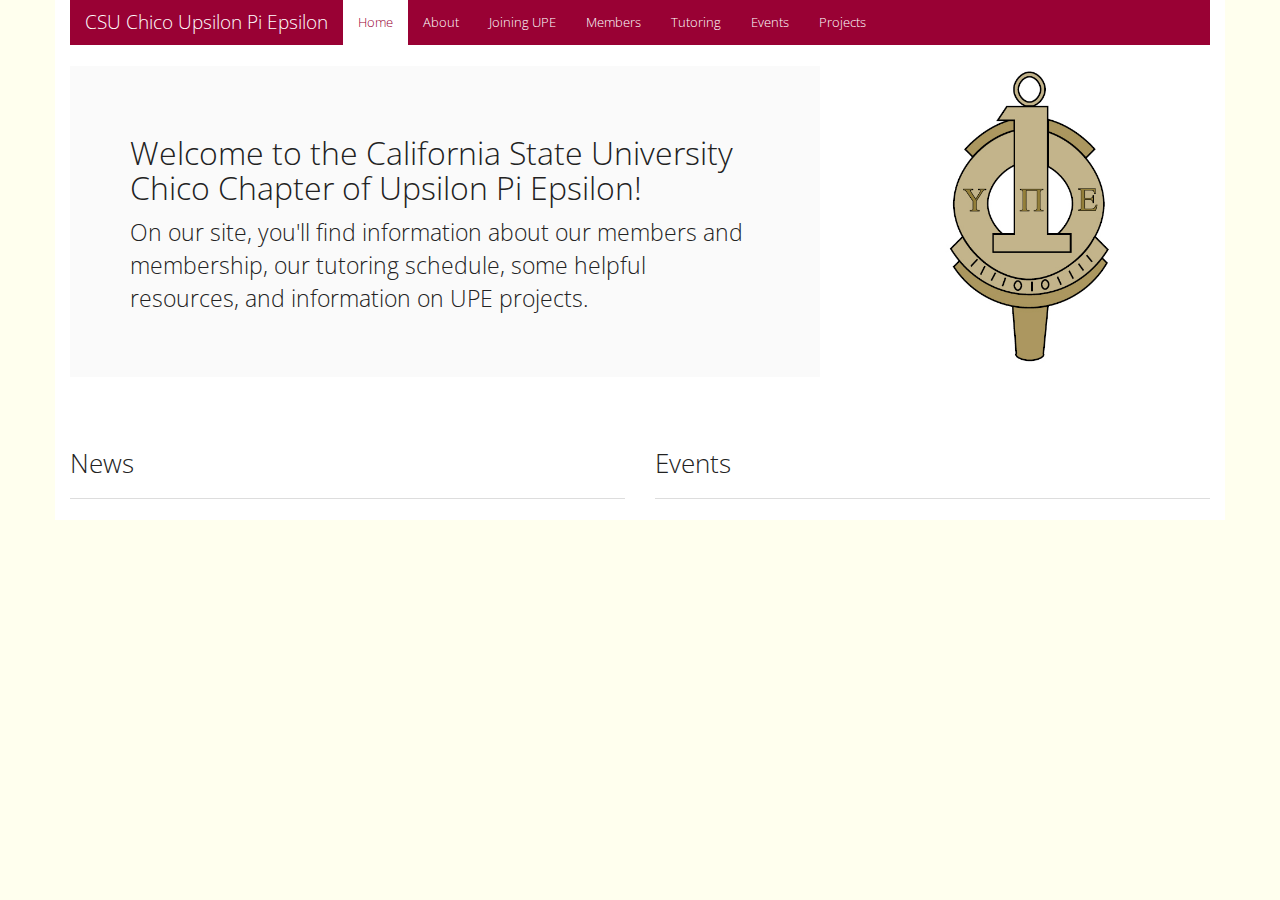
<file: index.html>
<!DOCTYPE html>
<html lang="en">
  <head>
    <meta charset="utf-8">
    <meta http-equiv="X-UA-Compatible" content="IE=edge">
    <meta name="viewport" content="width=device-width, initial-scale=1">
    <meta name="description" content="">
    <meta name="author" content="">
    <title>Chico UPE - Home</title>

    <!-- Stylesheets -->
    <link href="css/bootstrap.css" rel="stylesheet">
    <link href="css/nav.css" rel="stylesheet">
    <link href="css/style.css" rel="stylesheet">

    <script src="js/jquery.min.js"></script>
    <script src="js/bootstrap.min.js"></script>
  </head>
  <body>
    <div class="container">
      <div class="navbar navbar-default" role="navigation">
        <div class="container-fluid">
          <div class="navbar-header">
            <button type="button" class="navbar-toggle" data-toggle="collapse" data-target=".navbar-collapse">
              <span class="sr-only">Toggle navigation</span>
              <span class="icon-bar"></span>
              <span class="icon-bar"></span>
              <span class="icon-bar"></span>
            </button>
            <a class="navbar-brand" href="#">CSU Chico Upsilon Pi Epsilon</a>
          </div>
          <div class="navbar-collapse collapse">
            <ul class="nav navbar-nav">
              <li class="active"><a href="/">Home</a></li>
              <li><a href="/about.html">About</a></li>
              <li><a href="#">Joining UPE</a></li>
              <li><a href="#">Members</a></li>
              <li><a href="#">Tutoring</a></li>
              <li><a href="#">Events</a></li>
              <li><a href="#">Projects</a></li>
            </ul>
          </div>
        </div>
      </div>

      <div class="row">
        <div class="col-md-8">
          <div class="jumbotron">
            <h2>Welcome to the California State University Chico Chapter of Upsilon Pi Epsilon!</h2>
              <p>On our site, you'll find information about our members and membership, our tutoring 
              schedule, some helpful resources, and information on UPE projects.</p>
          </div>
        </div>
        <div class="col-md-4">
          <img src="upelogo.jpg" class="home-logo">
        </div>
      </div>
      <div class="row">
        <div class="col-md-6">
        <div class="page-header">
          <h3>News</h3>
        </div>
        </div>
        <div class="col-md-6 offset*">
        <div class="page-header">
          <h3>Events</h3>
        </div>
        </div>
      </div>
    </div> 
  </body>
</html>
</file>
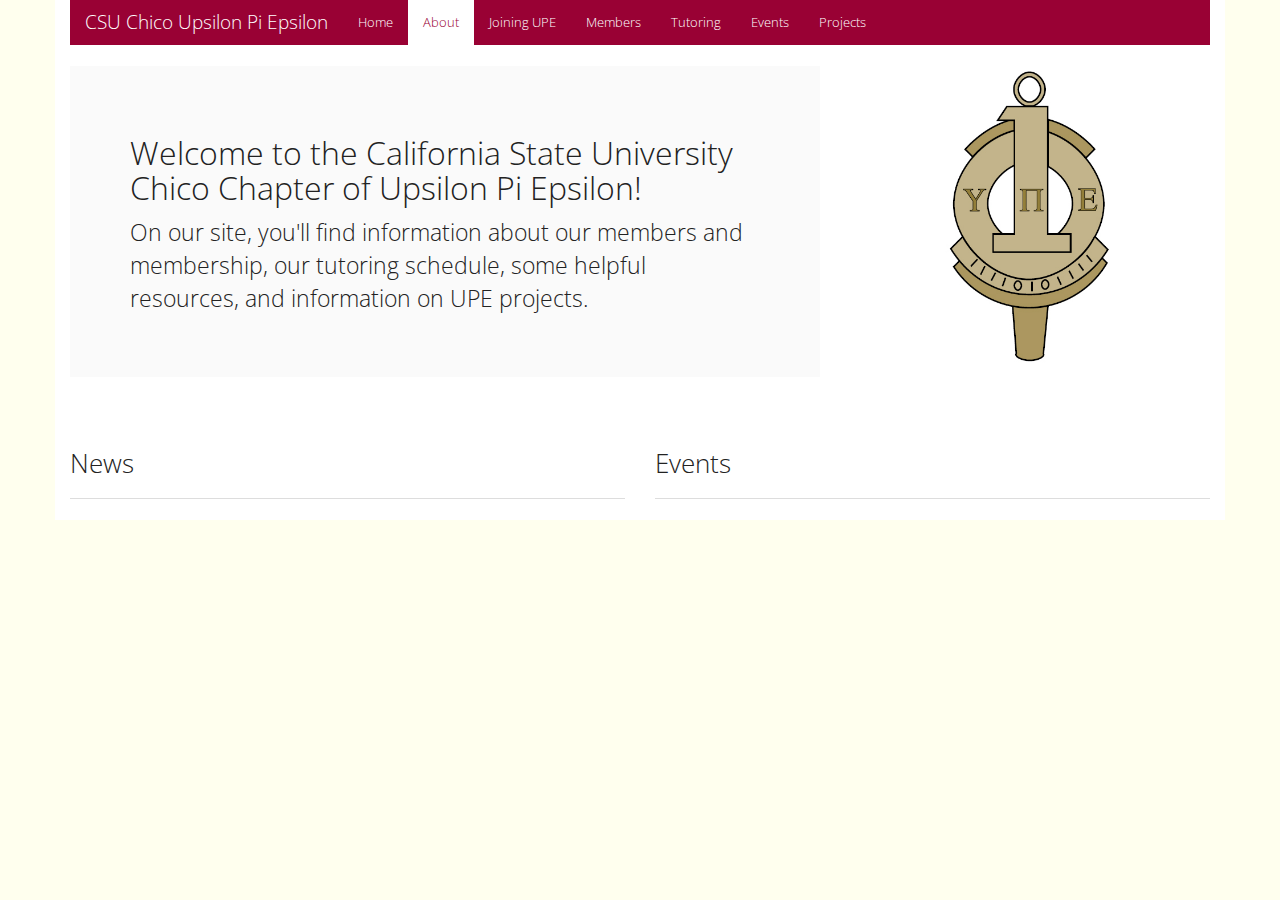
<file: about.html>
<!DOCTYPE html>
<html lang="en">
  <head>
    <meta charset="utf-8">
    <meta http-equiv="X-UA-Compatible" content="IE=edge">
    <meta name="viewport" content="width=device-width, initial-scale=1">
    <meta name="description" content="">
    <meta name="author" content="">
    <title>Chico UPE - Home</title>

    <!-- Stylesheets -->
    <link href="css/bootstrap.css" rel="stylesheet">
    <link href="css/nav.css" rel="stylesheet">
    <link href="css/style.css" rel="stylesheet">

    <script src="js/jquery.min.js"></script>
    <script src="js/bootstrap.min.js"></script>
  </head>
  <body>
    <div class="container">
      <div class="navbar navbar-default" role="navigation">
        <div class="container-fluid">
          <div class="navbar-header">
            <button type="button" class="navbar-toggle" data-toggle="collapse" data-target=".navbar-collapse">
              <span class="sr-only">Toggle navigation</span>
              <span class="icon-bar"></span>
              <span class="icon-bar"></span>
              <span class="icon-bar"></span>
            </button>
            <a class="navbar-brand" href="#">CSU Chico Upsilon Pi Epsilon</a>
          </div>
          <div class="navbar-collapse collapse">
            <ul class="nav navbar-nav">
              <li><a href="/">Home</a></li>
              <li class="active"><a href="/about.html">About</a></li>
              <li><a href="#">Joining UPE</a></li>
              <li><a href="#">Members</a></li>
              <li><a href="#">Tutoring</a></li>
              <li><a href="#">Events</a></li>
              <li><a href="#">Projects</a></li>
            </ul>
          </div>
        </div>
      </div>

      <div class="row">
        <div class="col-md-8">
          <div class="jumbotron">
            <h2>Welcome to the California State University Chico Chapter of Upsilon Pi Epsilon!</h2>
              <p>On our site, you'll find information about our members and membership, our tutoring 
              schedule, some helpful resources, and information on UPE projects.</p>
          </div>
        </div>
        <div class="col-md-4">
          <img src="upelogo.jpg" class="home-logo">
        </div>
      </div>
      <div class="row">
        <div class="col-md-6">
        <div class="page-header">
          <h3>News</h3>
        </div>
        </div>
        <div class="col-md-6 offset*">
        <div class="page-header">
          <h3>Events</h3>
        </div>
        </div>
      </div>
    </div> 
  </body>
</html>
</file>
<file: css/nav.css>
.navbar-default {
  background-color: #990134;
  border-color: #cf0045;
}
.navbar-default .navbar-brand {
color: #ffffff;
}

.navbar-default .navbar-brand:hover, .navbar-default .navbar-brand:focus {
color: #ffffee;
}
.navbar-default .navbar-text {
color: #ffffff;
}
.navbar-default .navbar-nav > li > a {
color: #ffffff;
}
.navbar-default .navbar-nav > li > a:hover, .navbar-default .navbar-nav > li > a:focus {
color: #ffffee;
}
.navbar-default .navbar-nav > .active > a, .navbar-default .navbar-nav > .active > a:hover, .navbar-default .navbar-nav > .active > a:focus {
  background-color:#fff;
  color: #990134;
}
.navbar-default .navbar-nav > .open > a, .navbar-default .navbar-nav > .open > a:hover, .navbar-default .navbar-nav > .open > a:focus {
color: #ffffee;
       background-color: #cf0045;
}
.navbar-default .navbar-toggle {
  border-color: #cf0045;
}
.navbar-default .navbar-toggle:hover, .navbar-default .navbar-toggle:focus {
  background-color: #cf0045;
}
.navbar-default .navbar-toggle .icon-bar {
  background-color: #ffffff;
}
.navbar-default .navbar-collapse,
  .navbar-default .navbar-form {
    border-color: #ffffff;
  }
.navbar-default .navbar-link {
color: #ffffff;
}
.navbar-default .navbar-link:hover {
color: #ffffee;
}

@media (max-width: 767px) {
  .navbar-default .navbar-nav .open .dropdown-menu > li > a {
color: #ffffff;
  }
  .navbar-default .navbar-nav .open .dropdown-menu > li > a:hover, .navbar-default .navbar-nav .open .dropdown-menu > li > a:focus {
color: #ffffee;
  }
  .navbar-default .navbar-nav .open .dropdown-menu > .active > a, .navbar-default .navbar-nav .open .dropdown-menu > .active > a:hover, .navbar-default .navbar-nav .open .dropdown-menu > .active > a:focus {
color: #ffffee;
       background-color: #cf0045;
  }
}

.navbar-nav:hover > li:hover {
  background-color:green;
}
</file>
<file: css/style.css>
body {
  background-color:#FFFFEE;
}

.container {
  background-color:#fff;
}

.home-logo {
  display:block;
  margin-left:auto;
  margin-right:auto;
  height:300px;
}
</file>
